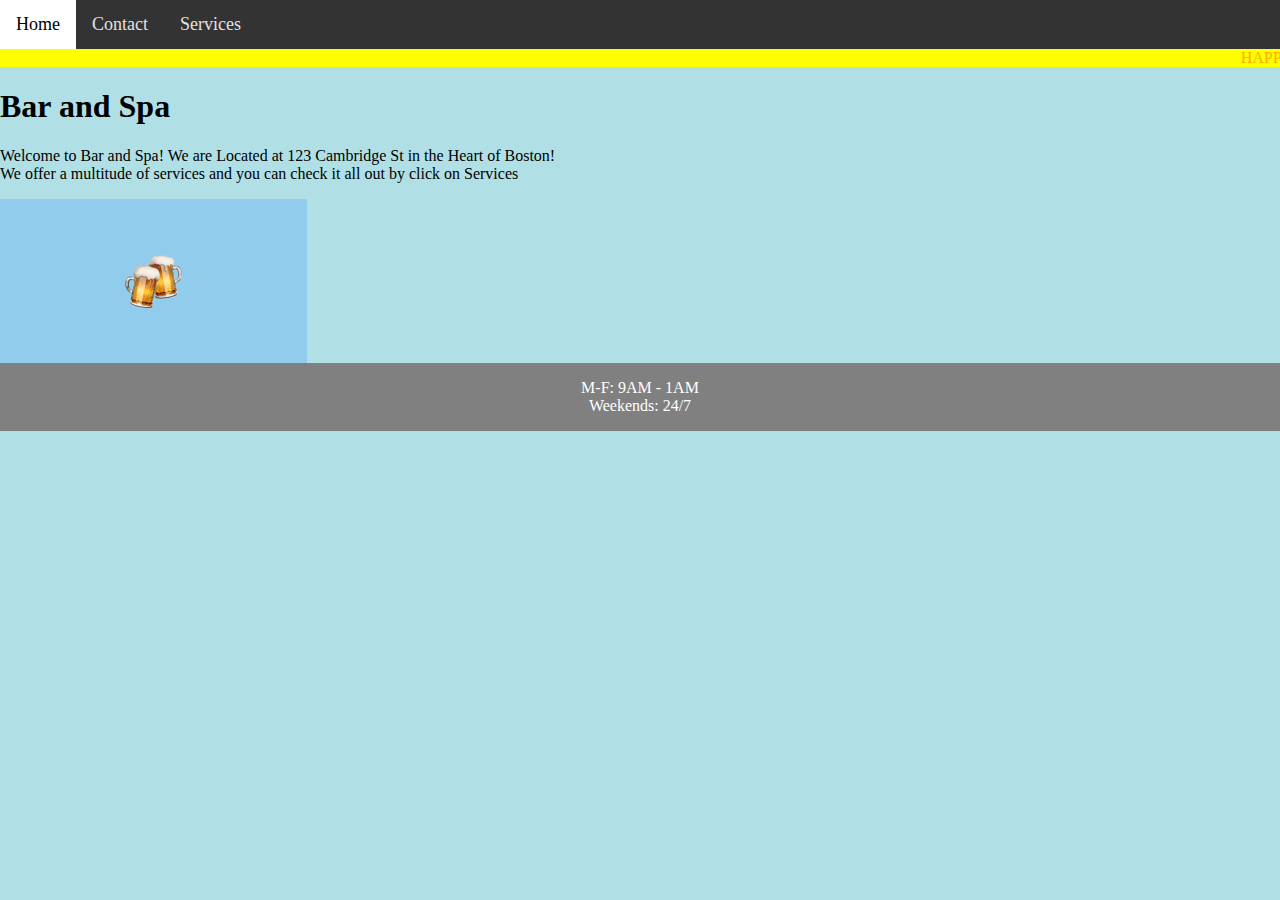
<file: index.html>
<html>
<head>
    <title>Comp20 hw3 Bar and Spa</title>
    <link rel="stylesheet" href = "styles.css">
    <style>
        body {
        margin : 0;
        background-color: powderblue;
        font-family = Impact, Charcoal, sans-serif;
        }

        marquee
        {
            color: orange;
            background: yellow;
        }

        

    </style>
</head>
<body>
    <div class = "nav">
        <a class = "current" href = "#home">Home</a>
        <a href="contact.html">Contact</a>
        <a href= "service.html">Services</a>
    </div>
    <marquee direction = "left" scrollamount = "5"
    onmouseover = "this.stop();" onmouseout = "this.start();">
        HAPPY HOURS PROMOTION: 50% off beers at 6-8PM
    </marquee>
    <p class = "content">
        <h1> Bar and Spa </h1>
        Welcome to Bar and Spa! We are Located at 123 Cambridge St in the Heart of Boston!
        <br/>
        We offer a multitude of services and you can check it all out by click on Services






    </p>
    <img src = "beers.png">

    <footer>
        <p>M-F: 9AM - 1AM
            <br/>
            Weekends: 24/7 
        </p>

    </footer>
</body>


</html>
</file>
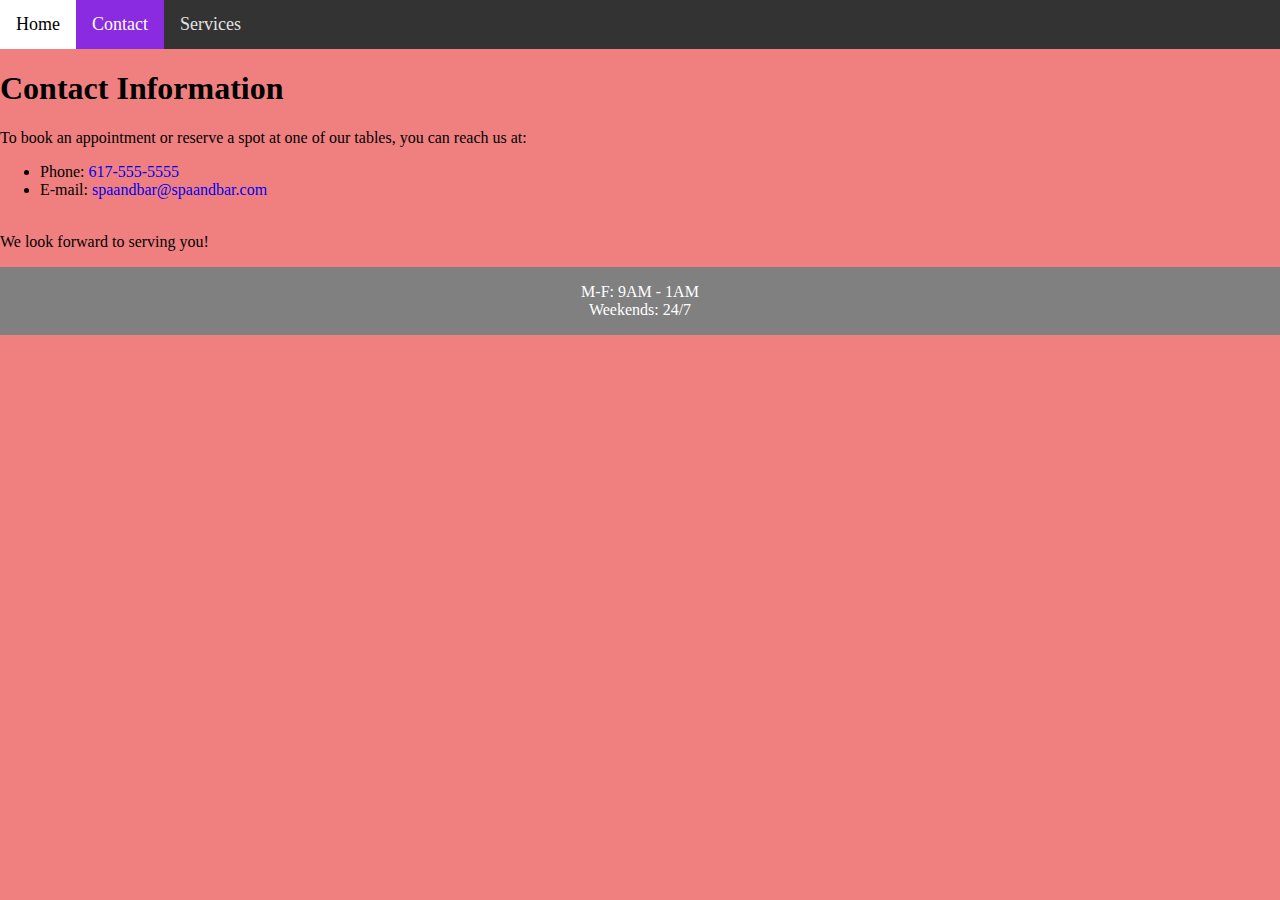
<file: contact.html>
<html>
<head>
    <title>Contact Information</title>
    <link rel="stylesheet" href = "styles.css">
    <style>
        body {
        margin : 0;
        background-color: lightcoral;
        font-family = Impact, Charcoal, sans-serif;
        }
        ul li a
        {
            text-decoration: none;
        }


        

    </style>
</head>
<body>
    <div class = "nav">
        <a href = "index.html">Home</a>
        <a class = "current" href="#home">Contact</a>
        <a href= "service.html">Services</a>
    </div>

    <p class = "content">
        <h1> Contact Information </h1>
        To book an appointment or reserve a spot at one of our tables, you can reach us at:
        <br/>
        <ul>
            <li>Phone: <a href= "tel:6175555555"> 617-555-5555</a></li>
            <li>E-mail: <a href = "mailto:spaandbar@spaandbar.com"> spaandbar@spaandbar.com</a></li>

            
        </ul>
        <br/>

        We look forward to serving you!



    </p>

    <footer>
        <p>M-F: 9AM - 1AM
            <br/>
            Weekends: 24/7 
        </p>

    </footer>
</body>


</html>
</file>
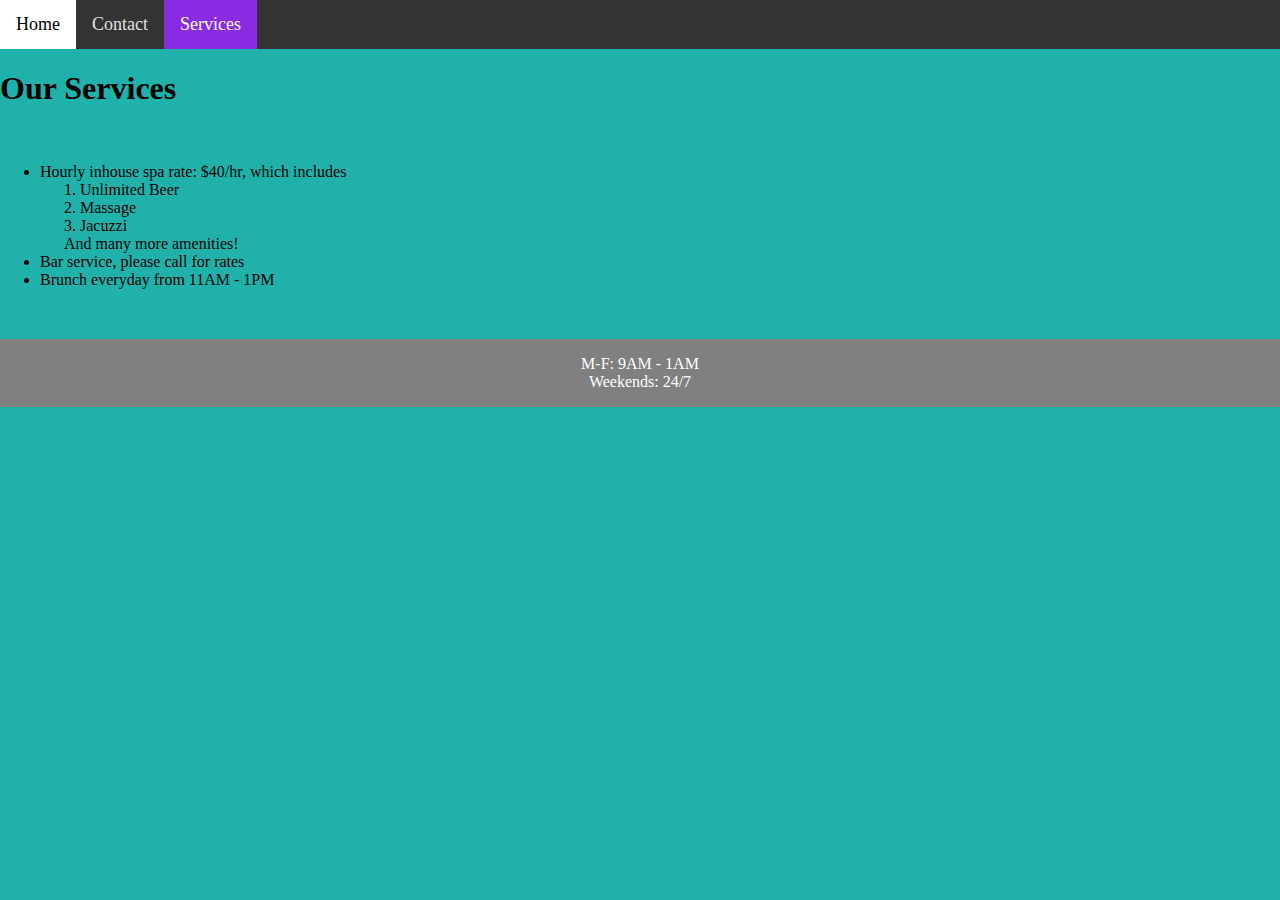
<file: service.html>
<html>
<head>
    <title>Services</title>
    <link rel="stylesheet" href = "styles.css">
    <style>
        body {
        margin : 0;
        background-color: lightseagreen;
        font-family = Impact, Charcoal, sans-serif;
        }

        

    </style>
</head>
<body>
    <div class = "nav">
        <a href = "index.html">Home</a>
        <a href="contact.html">Contact</a>
        <a class = "current" href= "#home">Services</a>
    </div>

    <p class = "content">
        <h1> Our Services </h1>

        <br/>
        <ul>
            <li>Hourly inhouse spa rate: $40/hr, which includes</li>
            <ol>
                <li>Unlimited Beer</li>
                <li>Massage</li>
                <li>Jacuzzi</li>
                

            </ol>
            &nbsp;&nbsp;&nbsp;&nbsp;&nbsp;&nbsp;And many more amenities!

            <li>Bar service, please call for rates</li>
            <li>Brunch everyday from 11AM - 1PM</li>
        </ul>
        <br/>
    </p>

    <footer>
        <p>M-F: 9AM - 1AM
            <br/>
            Weekends: 24/7 
        </p>

    </footer>
</body>


</html>
</file>
<file: styles.css>
html{
    position: relative;
    min-height:100%;
}
.nav {
    background-color: #333;
    overflow: hidden;
}
.nav a {
    float: left;
    color : #e2e2e2;
    text-align: center;
    padding: 14px 16px;
    text-decoration: none;
    font-size: 18px;
}
.nav a.current
{
    background-color: blueviolet;
    color: white;
}
.nav a:hover{
    background-color: white;
    color: black;
}

footer
{

    position: absolute;
    left: 0;
    bottom 0;
    width: 100%;
    height = 100px;
    background-color:grey;
    color: white;
    overflow: hidden;
    text-align: center;
}
</file>
